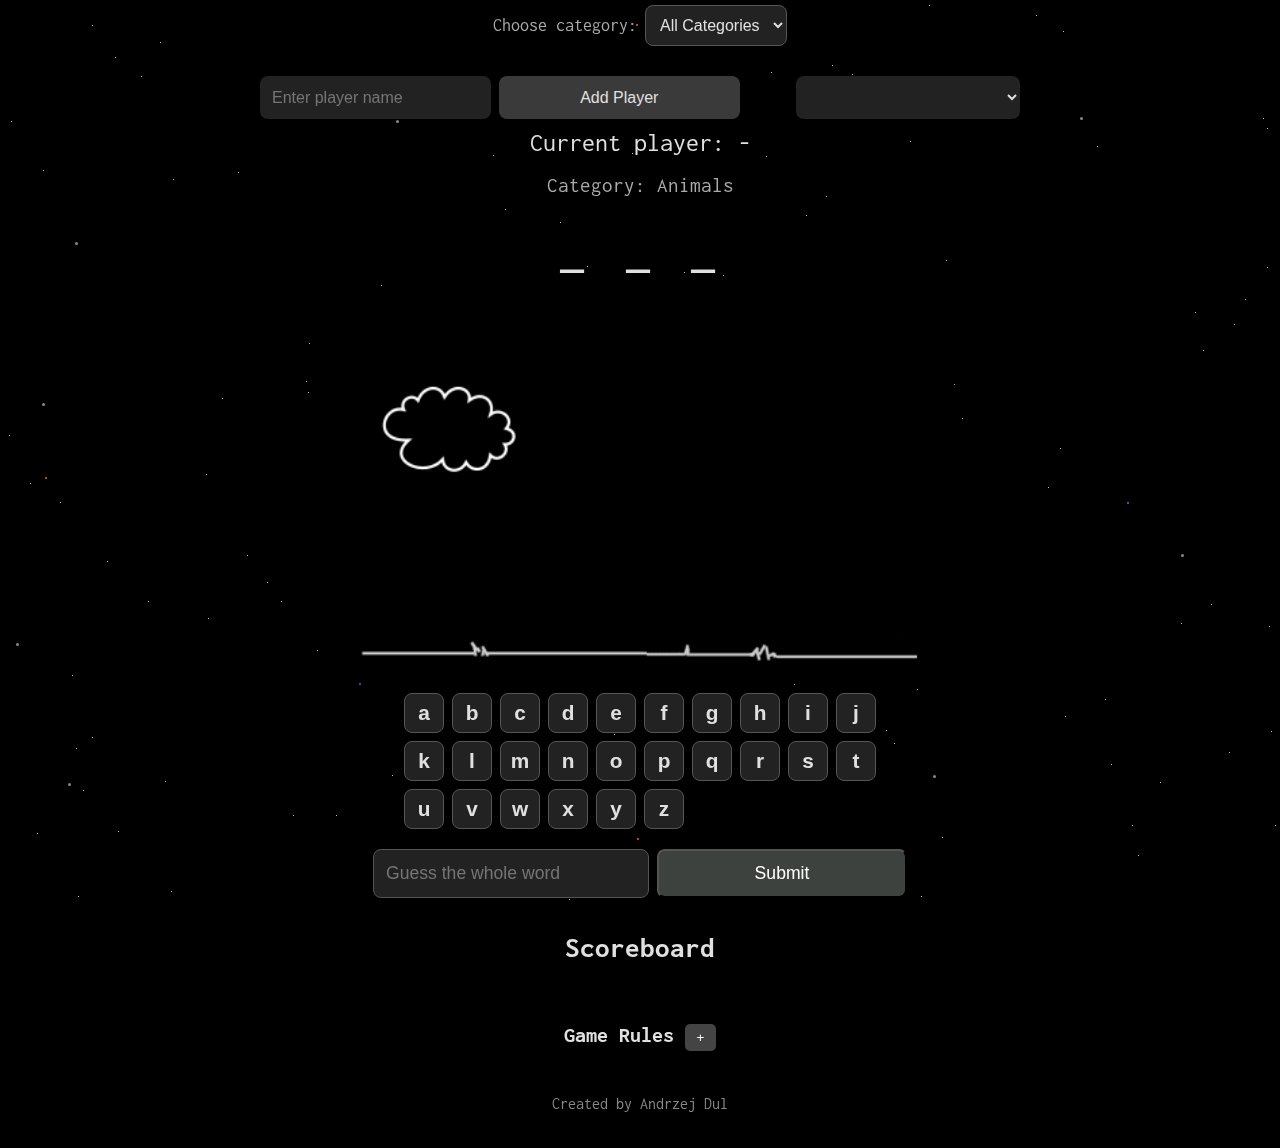
<file: index.html>
<!DOCTYPE html>
<html lang="en">
  <head>
    <meta charset="utf-8" />
    <title>Save The Man</title>
    <link
      href="https://fonts.googleapis.com/css?family=Inconsolata:400,700"
      rel="stylesheet"
      type="text/css"
    />
    <link rel="stylesheet" href="style.css" type="text/css" />
    <script src="Hangman.js" defer></script>
  </head>
  <body>
    <div id="container">
      <!-- Header section with game title -->
      <header>
        <h1>Save The Man</h1>
        <p>
          A classic word guessing game. Guess the word before the hangman is
          fully drawn!
        </p>
      </header>

      <!-- Category Selection -->
      <div id="categorySelection">
        <label for="category">Choose category:</label>
        <select id="category">
          <option value="all">All Categories</option>
          <option value="animals">Animals</option>
          <option value="colors">Colors</option>
          <option value="food">Food</option>
          <option value="actions">Actions</option>
          <option value="transport">Transport</option>
          <option value="kitchen">Kitchen</option>
          <option value="work">Work</option>
        </select>
      </div>

      <!-- Section for adding players and selecting the active player -->
      <div id="players">
        <input type="text" id="playerName" placeholder="Enter player name" />
        <button id="addPlayer">Add Player</button>
        <ul id="playerList"></ul>
        <select id="activePlayer"></select>
      </div>

      <!-- Display the current active player -->
      <div id="currentPlayer">
        Current player: <span id="playerNameDisplay">-</span>
      </div>

      <!-- Display the selected category -->
      <div id="categoryDisplay">Category: All</div>

      <!-- The word display board -->
      <div id="board"></div>

      <!-- The gallows image (progress bar for the game) -->
      <div id="gallows">
        <img src="img/s0.jpg" alt="Gallows" />
      </div>

      <!-- Alphabet section - letters to choose from -->
      <div id="alphabet"></div>

      <!-- Section to guess the whole word -->
      <div id="guessWord">
        <input type="text" id="wordGuess" placeholder="Guess the whole word" />
        <button id="submitGuess">Submit</button>
      </div>

      <!-- Scoreboard for tracking player scores -->
      <div id="scoreboard">
        <h2>Scoreboard</h2>
        <ul id="scoreList"></ul>
      </div>

      <!-- Game rules with a toggle button -->
      <div id="rules">
        <h2>
          Game Rules
          <button id="toggleRules">+</button>
        </h2>
        <div id="rulesContent" style="display: none">
          <p>- Players take turns guessing letters or the whole word.</p>
          <p>
            - Correct letter guesses earn 5 points, and the player continues
            their turn.
          </p>
          <p>- Correct whole word guesses earn 10 points and win the game.</p>
          <p>
            - Incorrect guesses pass the turn to the next player and progress
            the hangman.
          </p>
          <p>
            - The game ends when the word is guessed or the hangman is fully
            drawn (9 mistakes).
          </p>
        </div>
      </div>

      <div id="resultOverlay">
        <div id="resultOverlay-content">
          <p id="winMessage">
            Congratulations! You've won additional 10 points!
          </p>
          <p id="loseMessage" style="display: none">
            Sorry, you didn't save the man. Focus!
          </p>
          <button id="continueGameButton">Kontynuj grę</button>
          <button id="playAgainButton">Graj od nowa</button>
        </div>
      </div>
      <div id="starry-bg"></div>
      <!-- Audio elements for correct and incorrect guesses -->
      <audio id="correctSound" src="yes.wav"></audio>
      <audio id="wrongSound" src="no.wav"></audio>

      <!-- Footer -->
      <footer>
        <p>Created by Andrzej Dul</p>
      </footer>
    </div>
  </body>
</html>
</file>
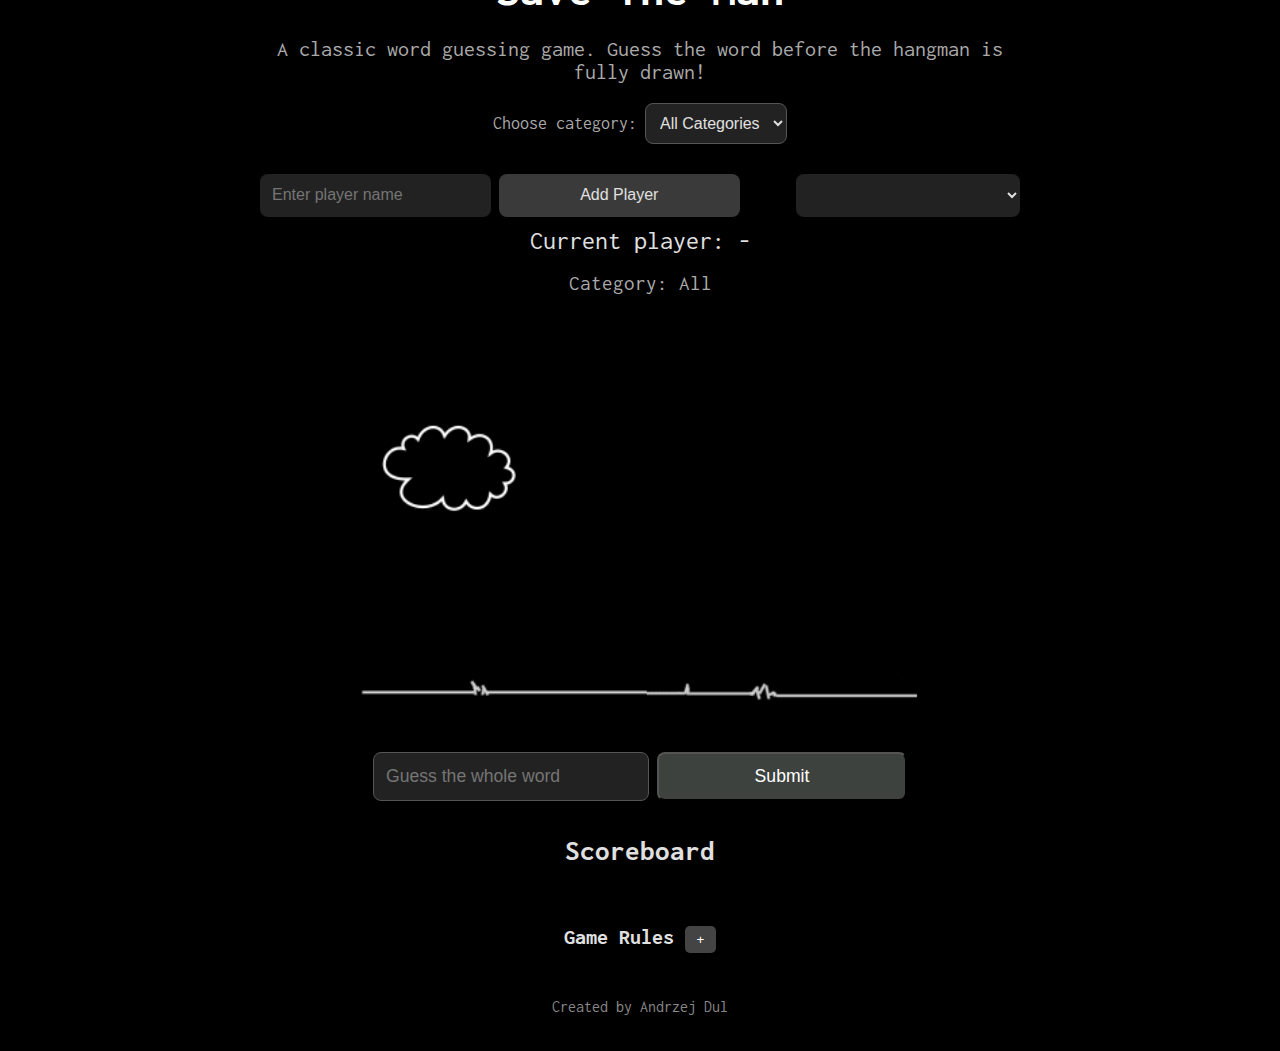
<file: Hangman.html>
<!DOCTYPE html>
<html lang="en">
  <head>
    <meta charset="utf-8" />
    <title>Save The Man</title>
    <link
      href="https://fonts.googleapis.com/css?family=Inconsolata:400,700"
      rel="stylesheet"
      type="text/css"
    />
    <link rel="stylesheet" href="style.css" type="text/css" />
    <script src="Hangman.js" defer></script>
  </head>
  <body>
    <div id="container">
      <!-- Header section with game title -->
      <header>
        <h1>Save The Man</h1>
        <p>
          A classic word guessing game. Guess the word before the hangman is
          fully drawn!
        </p>
      </header>

      <!-- Category Selection -->
      <div id="categorySelection">
        <label for="category">Choose category:</label>
        <select id="category">
          <option value="all">All Categories</option>
          <option value="animals">Animals</option>
          <option value="colors">Colors</option>
          <option value="food">Food</option>
          <option value="actions">Actions</option>
          <option value="transport">Transport</option>
          <option value="kitchen">Kitchen</option>
          <option value="work">Work</option>
        </select>
      </div>

      <!-- Section for adding players and selecting the active player -->
      <div id="players">
        <input type="text" id="playerName" placeholder="Enter player name" />
        <button id="addPlayer">Add Player</button>
        <ul id="playerList"></ul>
        <select id="activePlayer"></select>
      </div>

      <!-- Display the current active player -->
      <div id="currentPlayer">
        Current player: <span id="playerNameDisplay">-</span>
      </div>

      <!-- Display the selected category -->
      <div id="categoryDisplay">Category: All</div>

      <!-- The word display board -->
      <div id="board"></div>

      <!-- The gallows image (progress bar for the game) -->
      <div id="gallows">
        <img src="img/s0.jpg" alt="Gallows" />
      </div>

      <!-- Alphabet section - letters to choose from -->
      <div id="alphabet"></div>

      <!-- Section to guess the whole word -->
      <div id="guessWord">
        <input type="text" id="wordGuess" placeholder="Guess the whole word" />
        <button id="submitGuess">Submit</button>
      </div>

      <!-- Scoreboard for tracking player scores -->
      <div id="scoreboard">
        <h2>Scoreboard</h2>
        <ul id="scoreList"></ul>
      </div>

      <!-- Game rules with a toggle button -->
      <div id="rules">
        <h2>
          Game Rules
          <button id="toggleRules">+</button>
        </h2>
        <div id="rulesContent" style="display: none">
          <p>- Players take turns guessing letters or the whole word.</p>
          <p>
            - Correct letter guesses earn 5 points, and the player continues
            their turn.
          </p>
          <p>- Correct whole word guesses earn 10 points and win the game.</p>
          <p>
            - Incorrect guesses pass the turn to the next player and progress
            the hangman.
          </p>
          <p>
            - The game ends when the word is guessed or the hangman is fully
            drawn (9 mistakes).
          </p>
        </div>
      </div>

      <!-- Continue Game Button -->
      <button id="continueGame" style="display: none">Continue Game</button>

      <!-- Audio elements for correct and incorrect guesses -->
      <audio id="correctSound" src="yes.wav"></audio>
      <audio id="wrongSound" src="no.wav"></audio>

      <!-- Footer -->
      <footer>
        <p>Created by Andrzej Dul</p>
      </footer>
    </div>
  </body>
</html>
</file>
<file: style.css>
/* Global Styles */
body {
  background-color: #000;
  color: #e0e0e0;
  font-family: "Inconsolata", monospace;
  margin: 0;
  padding: 0;
  display: flex;
  justify-content: center;
  align-items: center;
  height: 100vh; /* Zablokuj przewijanie */
}

/* Container */
#container {
  width: 100%;
  max-width: 800px;
  padding: 20px;
  box-sizing: border-box;
  display: flex;
  flex-direction: column;
  gap: 10px;
}

/* Header */
header {
  text-align: center;
}

header h1 {
  font-size: clamp(2.2rem, 4vw, 3rem);
  font-weight: 700;
  color: #fff;
  text-shadow: 2px 2px 10px rgba(0, 0, 0, 0.8);
  margin-top: 95px;
  margin-bottom: 5px;
}

header p {
  font-size: clamp(1rem, 2vw, 1.4rem);
  color: #aaa;
  margin-bottom: 10px;
}

/* Player Section */
#players {
  display: flex;
  gap: 8px;
  justify-content: center;
}

#players input,
#players button,
#activePlayer {
  padding: 12px;
  font-size: 1rem;
  border-radius: 8px;
  border: none;
  background-color: #222;
  color: #e0e0e0;
  width: 100%;
  max-width: 250px;
  transition: background-color 0.3s ease;
}

#players input:focus,
#activePlayer:focus {
  background-color: #333;
  outline: none;
}

#players button {
  background-color: #3a3a3a; /* Ciemnoszary kolor tła */
  color: #e0e0e0; /* Jasnoszary tekst dla kontrastu */
  padding: 12px 24px;
  font-size: 16px;
  font-weight: 500;
  border: none;
  border-radius: 8px;
  cursor: pointer;

  transition: background-color 0.3s ease, box-shadow 0.2s ease,
    transform 0.1s ease;
}

/* Efekt hover */
#players button:hover {
  background-color: #4a4a4a; /* Jaśniejszy szary po najechaniu */

  transform: scale(0.98);
}

/* Efekt aktywacji */
#players button:active {
  background-color: #2a2a2a; /* Ciemniejszy szary przy kliknięciu */
  box-shadow: inset 2px 2px 4px rgba(0, 0, 0, 0.5),
    inset -2px -2px 4px rgba(255, 255, 255, 0.05);
  transform: translateY(1px); /* Efekt wciśnięcia */
}

/* Efekt focus */
#players button:focus {
  outline: none;
  box-shadow: 0 0 0 3px rgba(100, 100, 100, 0.6);
}

/* Styl przycisku w stanie nieaktywnym */
#players button:disabled {
  background-color: #555;
  color: #999;
  cursor: not-allowed;
  box-shadow: none;
  opacity: 0.6;
}

/* Current Player Display */
#currentPlayer {
  font-size: clamp(1.2rem, 2vw, 1.8rem);
  text-align: center;
  margin-bottom: 8px;
}

/* Board */
#board {
  font-size: clamp(2.5rem, 5vw, 3.5rem);
  letter-spacing: 0.3rem;
  text-align: center;
  margin-bottom: 5px;
}

/* Gallows */
#gallows {
  display: flex;
  justify-content: center;
  margin-bottom: 10px;
}

#gallows img {
  width: 80%; /* Większy obraz planszy */
  max-width: 700px;
  height: auto;
  box-shadow: 4px 4px 12px rgba(0, 0, 0, 0.9);
  transition: transform 0.3s ease;
}

/* Alphabet */
#alphabet {
  display: grid;
  grid-template-columns: repeat(auto-fit, minmax(40px, 1fr));
  gap: 8px;
  max-width: 500px;
  margin: 0 auto;
}

.letter {
  width: 100%;
  aspect-ratio: 1;
  background-color: #222;
  color: #e0e0e0;
  border: 1px solid #555;
  border-radius: 8px;
  font-size: clamp(1.1rem, 2vw, 1.3rem);
  font-weight: 600;
  cursor: pointer;
  transition: transform 0.1s ease, background-color 0.3s;
}

.letter:hover {
  background-color: #444;
  transform: translateY(-2px);
}

.letter.used {
  background-color: #666;
  color: #999;
}

.letter.wrong {
  background-color: #ff4d4d;
  color: white;
}

/* Guess Word */
#guessWord {
  margin-top: 10px;
  display: flex;
  gap: 8px;
  justify-content: center;
}

#wordGuess,
#submitGuess {
  padding: 12px;
  font-size: 1.1rem;
  border-radius: 8px;
  width: 100%;
  max-width: 250px;
}

#wordGuess {
  background-color: #222;
  border: 1px solid #555;
  color: #e0e0e0;
}

#submitGuess {
  background-color: #3e423e;
  color: white;
  cursor: pointer;
  transition: background-color 0.3s;
}

#submitGuess:hover {
  background-color: #5e635e;
}

/* Scoreboard */
#scoreboard {
  text-align: center;
  font-size: 1.2rem;
  margin-bottom: 8px;
}

#scoreList {
  list-style: none;
  padding: 0;
}

#scoreList li {
  font-size: 1.2rem;
  margin-bottom: 4px;
}

/* Rules */
#rules {
  text-align: center;
}

#rules h2 {
  font-size: 1.4rem;
}

#toggleRules {
  background-color: #444;
  color: white;
  padding: 6px 12px;
  border: none;
  border-radius: 5px;
  cursor: pointer;
}

#rulesContent {
  display: none;
  background-color: #222;
  padding: 10px;
  border-radius: 8px;
}

/* Continue Button */
#continueGame {
  padding: 12px;
  background-color: #4caf50;
  color: white;
  border: none;
  border-radius: 8px;
  font-size: 16px;
  cursor: pointer;
}

#continueGame:hover {
  background-color: #45a049;
}

/* Footer */
footer {
  text-align: center;
  font-size: 1rem;
  color: #888;
}

/* RESPONSYWNOŚĆ */
@media (max-width: 600px) {
  #alphabet {
    grid-template-columns: repeat(5, 1fr);
  }

  #board {
    font-size: 2rem;
  }

  #gallows img {
    width: 90%; /* Większy obraz na małych ekranach */
  }
  #gallows img {
    width: 90%;
  }
}

@media (max-width: 390px) {
  #alphabet {
    grid-template-columns: repeat(4, 1fr);
  }
  #gallows img {
    width: 90%;
  }

  #board {
    font-size: 1.8rem;
  }
}
@media (max-width: 390px) and (max-height: 840px) {
  /* Header */
  header h1 {
    font-size: 2rem; /* Zwiększenie rozmiaru tytułu */
    margin-bottom: 8px;
  }

  header p {
    font-size: 1rem; /* Mniejszy opis, aby się zmieścił */
    margin-bottom: 12px;
  }

  /* Gallows */
  #gallows img {
    width: 100%; /* Maksymalna szerokość planszy */
    max-width: 320px;
    height: auto;
    margin-bottom: 8px;
  }

  /* Board */
  #board {
    font-size: 2.2rem; /* Większe litery na planszy */
    letter-spacing: 0.2rem;
    margin-bottom: 10px;
  }

  /* Alphabet */
  #alphabet {
    grid-template-columns: repeat(
      5,
      1fr
    ); /* Pięć kolumn dla lepszego dopasowania */
    gap: 5px; /* Mniejsze odstępy między literami */
  }

  .letter {
    font-size: 1.4rem; /* Większy tekst liter */
    padding: 10px;
    border-radius: 6px;
  }

  /* Player Section */
  #players {
    flex-direction: column; /* Ułożenie pionowe */
    gap: 8px;
  }

  #players input,
  #players button,
  #activePlayer {
    padding: 12px;
    font-size: 1rem;
    width: 100%; /* Pełna szerokość dla lepszej klikalności */
    max-width: 100%;
  }

  /* Guess Word */
  #guessWord {
    flex-direction: column;
    gap: 8px;
  }

  #wordGuess,
  #submitGuess {
    font-size: 1rem;
    padding: 10px;
    width: 100%;
    max-width: 100%;
  }

  /* Scoreboard */
  #scoreboard {
    font-size: 1rem;
    margin-bottom: 8px;
  }

  #scoreList li {
    font-size: 1rem;
  }

  /* Continue Button */
  #continueGame {
    font-size: 1rem;
    padding: 10px;
    width: 100%;
  }

  /* Rules */
  #rules h2 {
    font-size: 1.2rem;
  }

  #toggleRules {
    font-size: 1rem;
    padding: 6px 10px;
  }

  #rulesContent {
    font-size: 0.9rem;
  }
}
/* Category Selection */
#categorySelection {
  margin-bottom: 20px;
  text-align: center;
}

#categorySelection label {
  font-size: 1.1rem;
  color: #aaa;
}

#categorySelection select {
  background-color: #222;
  color: #e0e0e0;
  padding: 10px;
  border-radius: 8px;
  border: 1px solid #555;
  font-size: 1rem;
  cursor: pointer;
  transition: background-color 0.3s;
}

#categorySelection select:hover {
  background-color: #333;
}

/* Active Category Display */
#categoryDisplay {
  font-size: 1.3rem;
  color: #aaa;
  text-align: center;
  margin-bottom: 15px;
}

/* Animacja wyświetlania kategorii */
#categoryDisplay {
  animation: fadeIn 0.3s ease;
}

@keyframes fadeIn {
  from {
    opacity: 0;
    transform: translateY(-5px);
  }
  to {
    opacity: 1;
    transform: translateY(0);
  }
}
@media (max-width: 600px) {
  #categorySelection select {
    width: 100%; /* Pełna szerokość na małych ekranach */
  }

  #categoryDisplay {
    font-size: 1rem;
  }
}
/* Animowane tło */
#starry-bg {
  position: fixed;
  top: 0;
  left: 0;
  width: 100%;
  height: 100%;
  pointer-events: none;
  z-index: -1;
  overflow: hidden;
}

.star {
  position: absolute;
  background: #fff;
  width: 1px;
  height: 1px;
  border-radius: 50%;
  animation: twinkle 1.5s infinite;
}

@keyframes moveX {
  100% {
    transform: translateX(calc(100vw + 100px));
  }
}

@keyframes moveY {
  100% {
    transform: translateY(calc(-100vh - 100px));
  }
}

@keyframes twinkle {
  0%,
  100% {
    opacity: 0.3;
  }
  50% {
    opacity: 1;
  }
}

.planet {
  width: 2px;
  height: 2px;
  animation: pulse 4s infinite;
}

@keyframes pulse {
  0%,
  100% {
    transform: scale(1);
  }
  50% {
    transform: scale(1.5);
  }
}

.moon {
  width: 3px;
  height: 3px;
  background: #888 !important;
}
#resultOverlay {
  display: none; /* Ukryty domyślnie */
  position: fixed; /* Pozycja stała, aby zawsze nakrywać ekran */
  top: 50%;
  left: 50%;
  transform: translate(-50%, -50%);
  width: 40%;
  height: 40%;
  background-color: rgb(0, 0, 0); /* Ciemne tło z przezroczystością */
  z-index: 1000; /* Wysoki poziom nakładania się */
  display: flex;
  justify-content: center;
  align-items: center;
}

#resultOverlay-content {
  display: flex; /* Ustawienie flexboxa dla zawartości */
  flex-direction: column; /* Ułożenie elementów w kolumnie */
  justify-content: center; /* Wyśrodkowanie w pionie */
  align-items: center; /* Wyśrodkowanie w poziomie */
  width: 100%; /* Szerokość dostosowana do kontenera */
  height: 100%; /* Wysokość dostosowana do kontenera */
}

#resultOverlay-content p {
  margin-bottom: 20px; /* Odstęp między tekstem a przyciskami */
  color: #fff; /* Kolor tekstu biały */
}

#resultOverlay-content button {
  margin: 10px;
  padding: 10px 20px;
  font-size: 1rem;
  border: none;
  border-radius: 5px;
  cursor: pointer;
  background-color: #4a4a4a; /* Szary kolor tła */
  color: #fff; /* Biały kolor tekstu */
  transition: background-color 0.3s ease;
}

#resultOverlay-content button:hover {
  background-color: #5a5a5a; /* Lekko jaśniejszy szary po najechaniu */
}

#resultOverlay-content button:active {
  background-color: #3a3a3a; /* Ciemniejszy szary przy kliknięciu */
}
</file>
